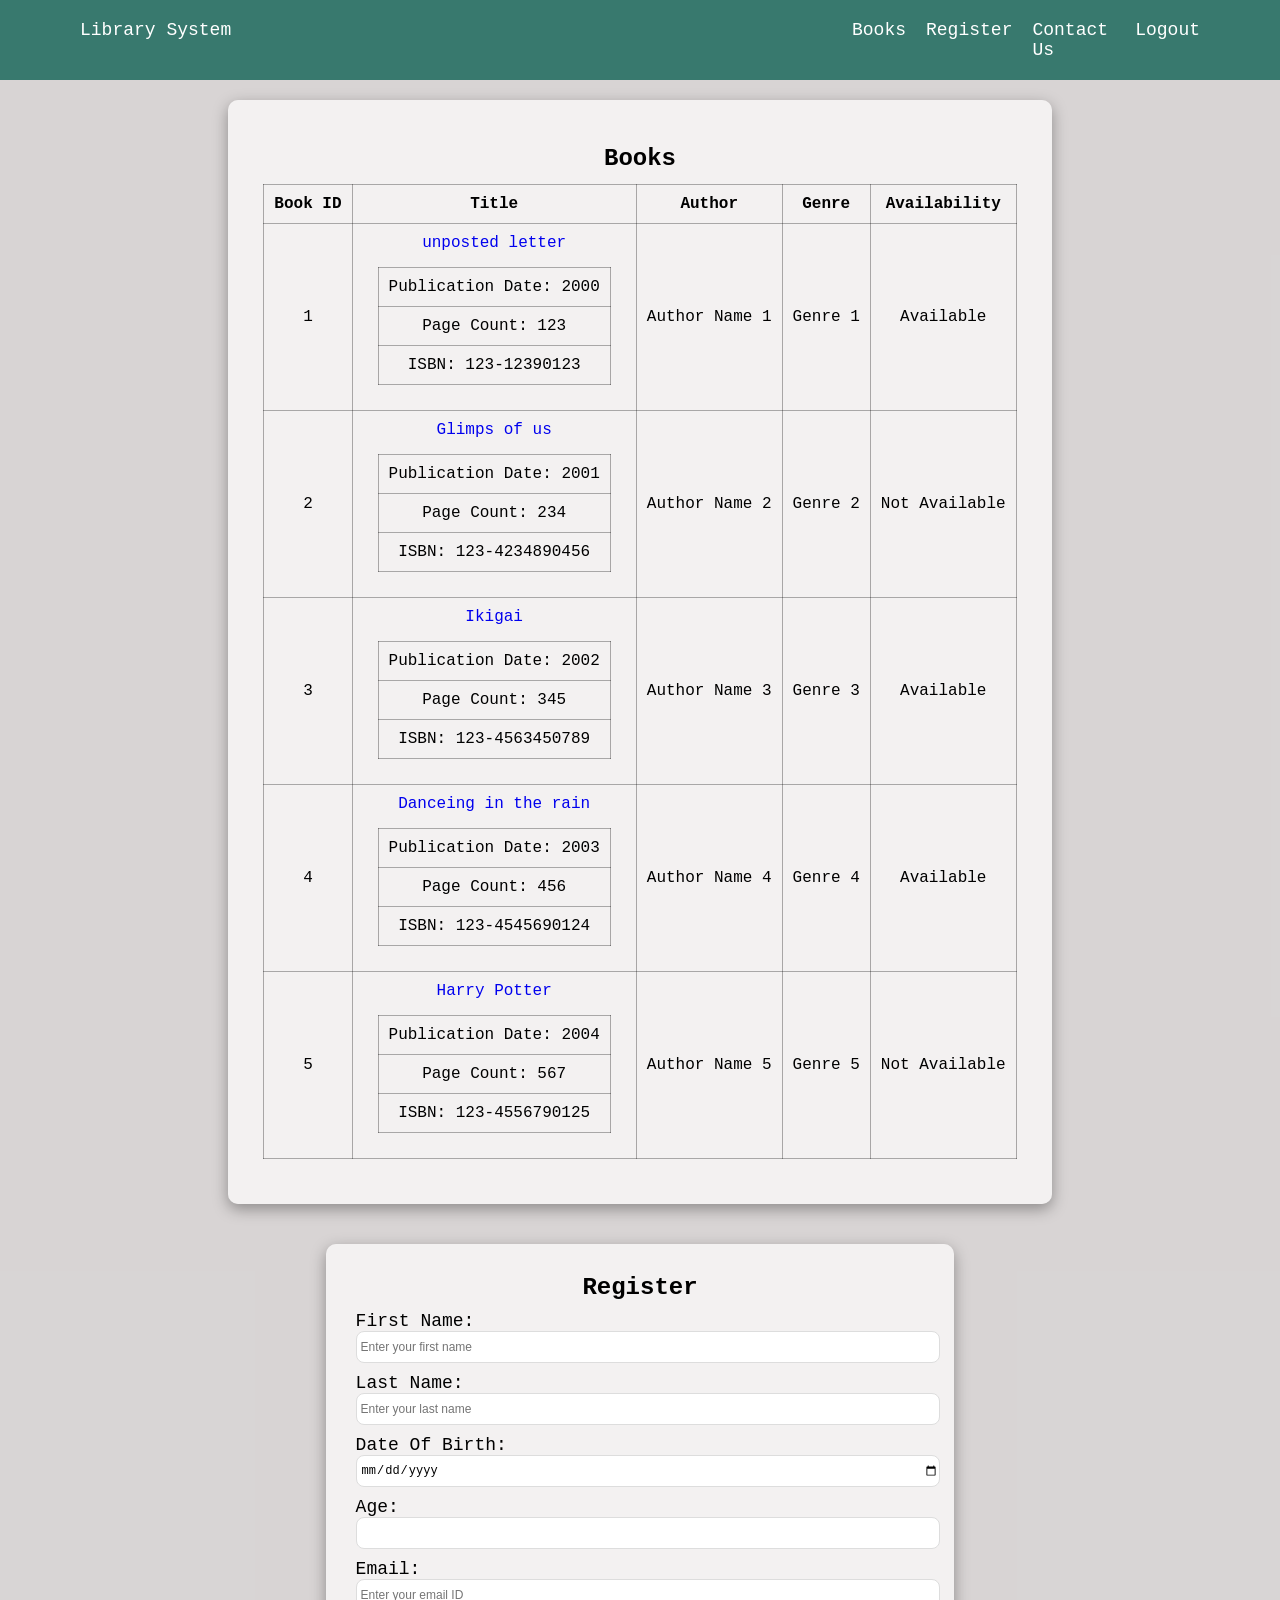
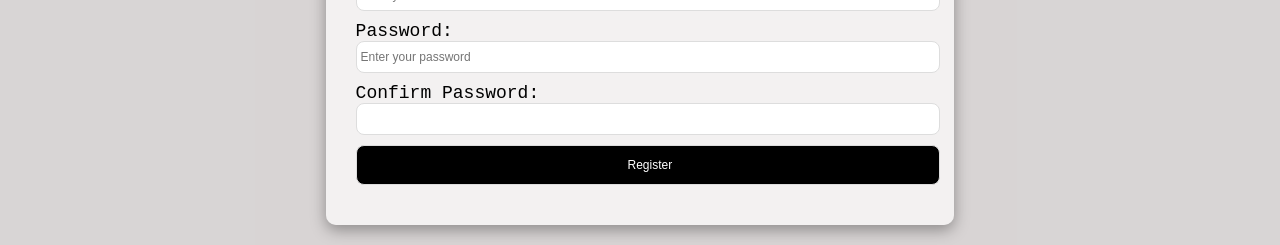
<file: index.html>
<!DOCTYPE html>
<html lang="en">
<head>
  <meta charset="UTF-8">
  <meta name="viewport" content="width=device-width, initial-scale=1.0">
  <title>Document</title>
  <link rel="stylesheet" href="./stle.css"/>
</head>
<body>
  <header>
    <nav>
      <div class="left-nav">
        <a href="#">Library System</a>
      </div>
      <div class="right-nav">
        <a href="#Book">Books</a>
        <a href="#Form">Register</a>
        <a href="#">Contact Us</a>
        <a href="#">Logout</a>
      </div>
    </nav>
  </header>

  <section class="main" id="Book">
    <div class="Books" >
      <table>
        <caption><h1>Books</h1></caption>
        <thead>
          <tr>
            <th>Book ID</th>
            <th>Title</th>
            <th>Author</th>
            <th>Genre</th>
            <th>Availability</th>
          </tr>
        </thead>
        <tbody>
          <tr>
            <td>1</td>
            <td>
              <a href="#"> unposted letter</a>
              <table>
                <tr><td>Publication Date: 2000</td></tr>
                <tr><td>Page Count: 123</td></tr>
                <tr><td>ISBN: 123-12390123</td></tr>
            </table>
          </td>
          <td>Author Name 1</td>
          <td>Genre 1</td>
          <td>Available</td>
          </tr>

          <tr>
            <td>2</td>
            <td>
              <a href="#">Glimps of us</a>
              <table>
                <tr><td>Publication Date: 2001</td></tr>
                <tr><td>Page Count: 234</td></tr>
                <tr><td>ISBN: 123-4234890456</td></tr>
            </table>
          </td>
          <td>Author Name 2</td>
          <td>Genre 2</td>
          <td>Not Available</td>
          </tr>

          <tr>
            <td>3</td>
            <td>
              <a href="#">Ikigai</a>
              <table>
                <tr><td>Publication Date: 2002</td></tr>
                <tr><td>Page Count: 345</td></tr>
                <tr><td>ISBN: 123-4563450789</td></tr>
            </table>
          </td>
          <td>Author Name 3</td>
          <td>Genre 3</td>
          <td>Available</td>
          </tr>

          <tr>
            <td>4</td>
            <td>
              <a href="#">Danceing in the rain</a>
              <table>
                <tr><td>Publication Date: 2003</td></tr>
                <tr><td>Page Count: 456</td></tr>
                <tr><td>ISBN: 123-4545690124</td></tr>
            </table>
          </td>
          <td>Author Name 4</td>
          <td>Genre 4</td>
          <td>Available</td>
          </tr>

          <tr>
            <td>5</td>
            <td>
              <a href="#">Harry Potter</a>
              <table>
                <tr><td>Publication Date: 2004</td></tr>
                <tr><td>Page Count: 567</td></tr>
                <tr><td>ISBN: 123-4556790125</td></tr>
            </table>
          </td>
          <td>Author Name 5</td>
          <td>Genre 5</td>
          <td>Not Available</td>
          </tr>
        </tbody>
      </table>
    </div>
  </section>

  <section class="registration-form">
    <div class="form" id="Form">
    <h1>Register</h1>
    <form action="#" method="get">
      <div class="form-control">
        <label for="fname">First Name:</label> <br>
        <input type="text" name="fname" id="fname" placeholder="Enter your first name" required>
      </div>

      <div class="form-control">
        <label for="lname">Last Name:</label> <br>
        <input type="text" name="lname" id="lname" placeholder="Enter your last name" required>
      </div>

      <div class="form-control">
        <label for="dob">Date Of Birth:</label> <br>
        <input type="date" name="dob" id="dob"  required>
      </div>

      <div class="form-control">
        <label for="age">Age:</label> <br>
        <input type="number" min="5" max="100" name="age" id="age"  required>
      </div>

      <div class="form-control">
        <label for="email">Email:</label> <br>
        <input type="email"  name="email" id="email" placeholder="Enter your email ID"  required>
      </div>

      <div class="form-control">
        <label for="pswd">Password:</label> <br>
        <input type="password"  name="pswd" id="pswd" placeholder="Enter your password" pattern="^(?:0(?=1|$))?(?:1(?=2|$))?(?:2(?=3|$))?(?:3(?=4|$))?(?:4(?=5|$))?(?:5(?=6|$))?(?:6(?=7|$))?(?:7(?=8|$))?(?:8(?=9|$))?(?:9$)?$" required>
      </div>

      <div class="form-control">
        <label for="confirm-pswd">Confirm Password:</label> <br>
        <input type="password"  name="confirm-pswd" id="confirm-pswd" pattern="^(?:0(?=1|$))?(?:1(?=2|$))?(?:2(?=3|$))?(?:3(?=4|$))?(?:4(?=5|$))?(?:5(?=6|$))?(?:6(?=7|$))?(?:7(?=8|$))?(?:8(?=9|$))?(?:9$)?$"  required>
      </div>

      <div class="form-control">
        <input type="submit" value="Register" class="submit-btn">
      </div>
    </form>
    </div>
  </section>
</body>
</html>
</file>
<file: stle.css>
* {
    margin: 0;
    padding: 0;
  }
  
  html {
    scroll-behavior: smooth ;
    
  }
  
  body {
    font-family: 'Poppins', sans-serif;
  }
  
  header {
    background-color: rgb(56, 121, 110);
    position: sticky;
    top: 0;
    font-family: 'Courier New', monospace;
  }
  
  nav {
    display: flex;
    justify-content: space-between;
    padding: 0 60px;
  }
  
  .left-nav>a,  .right-nav>a {
    text-decoration: none;
    color :white;
    font-size: 18px;;
  }
  
  .right-nav {
    width: 30%; 
    display: flex;
    gap: 20px;
    justify-content: space-evenly;
  }
  
  .right-nav , .left-nav{
    padding: 20px;
    /*border: 2px solid red;*/
  }
  
  .main, .registration-form {
    display: flex;
    flex-direction: column;
    justify-content: center;
    align-items: center;
    background-color: rgba(213, 209, 209, 0.923);
  }
  
  .Books , .form {
    width: auto;
    font-family: 'Courier New', monospace;
    background-color: rgba(255, 255, 255, 0.692);
    padding: 30px 20px;
    border-radius: 10px;
    margin: 20px 0;
    box-shadow: rgba(0, 0, 0, 0.35) 0px 5px 15px;
    cursor: pointer;
  }
  .form {
    width: 46%;
  }
  
  .Books table , tr,th,td {
    border: 1px solid rgba(0, 0, 0, 0.31);
    border-collapse: collapse;;
  }
  
  table td>a {
    text-decoration: none;
  }
  table {
    margin: 15px;
  }
  
  table h1 {
    margin-bottom: 12px;
  }
  
  table th ,table td{
    text-align: center;
    padding: 10px;
  }
  
  .form>h1 {
    text-align: center;
  }
  
  form {
    margin-left: 10px;
  }
  
  form .form-control{
    margin: 10px 0;
  }
  
  .form-control>label {
    font-size: 18px;
  }
  
  .form-control>input  {
    width: 100%;
    height: 30px;
    border: 1px solid #ddd;
    border-radius: 8px;
    padding-left: 4px;
    font-size: 12px;
  }
  
  .submit-btn {
    height: 40px!important;
    width: 101%!important;
    background-color: black;
    color: white;
  }
  
  .submit-btn:hover {
    background-color:  rgb(211, 222, 232 );
    border:  1px solid rgb(211, 222, 232) ;
    color: black;
    cursor: pointer;
  }
  
  .form-control>input:focus {
    background-color: rgb(211, 222, 232);
  }
</file>
